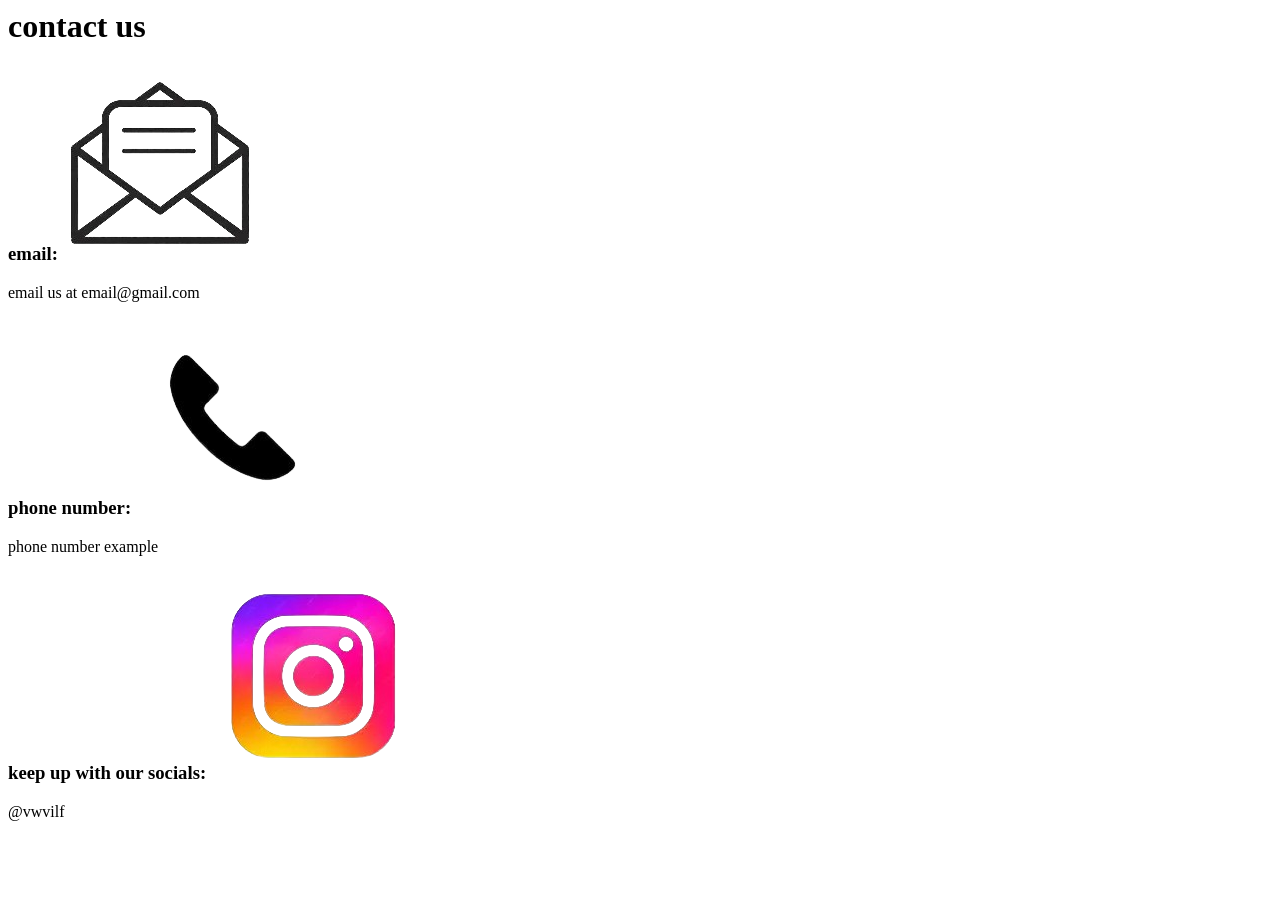
<file: contact.html>
<html>
    <title>contact page</title>
    <h1>contact us</h1>
    <nav><!-- nav bar here-->

    </nav><!-- the idea for the image is to be small and at the end of "email:" and "phone number:"-->
    <body>
    <h3>email: <img id="emailimg" src="images/emailimage-removebg-preview.png" alt="email us at email@gmail.com"></h3>
    <p>email us at email@gmail.com</p>
    <h3>phone number: <img id="phoneimg" src="images/phoneimage-removebg-preview.png" alt=" phone number"></h3>
    <p>phone number example</p>
    <h3> keep up with our socials: <img id="instagramimg" src="images/OIP-removebg-preview.png" alt="instagram"></h3>
    <p> @vwvilf</p>
    </body>
    </html>
</file>
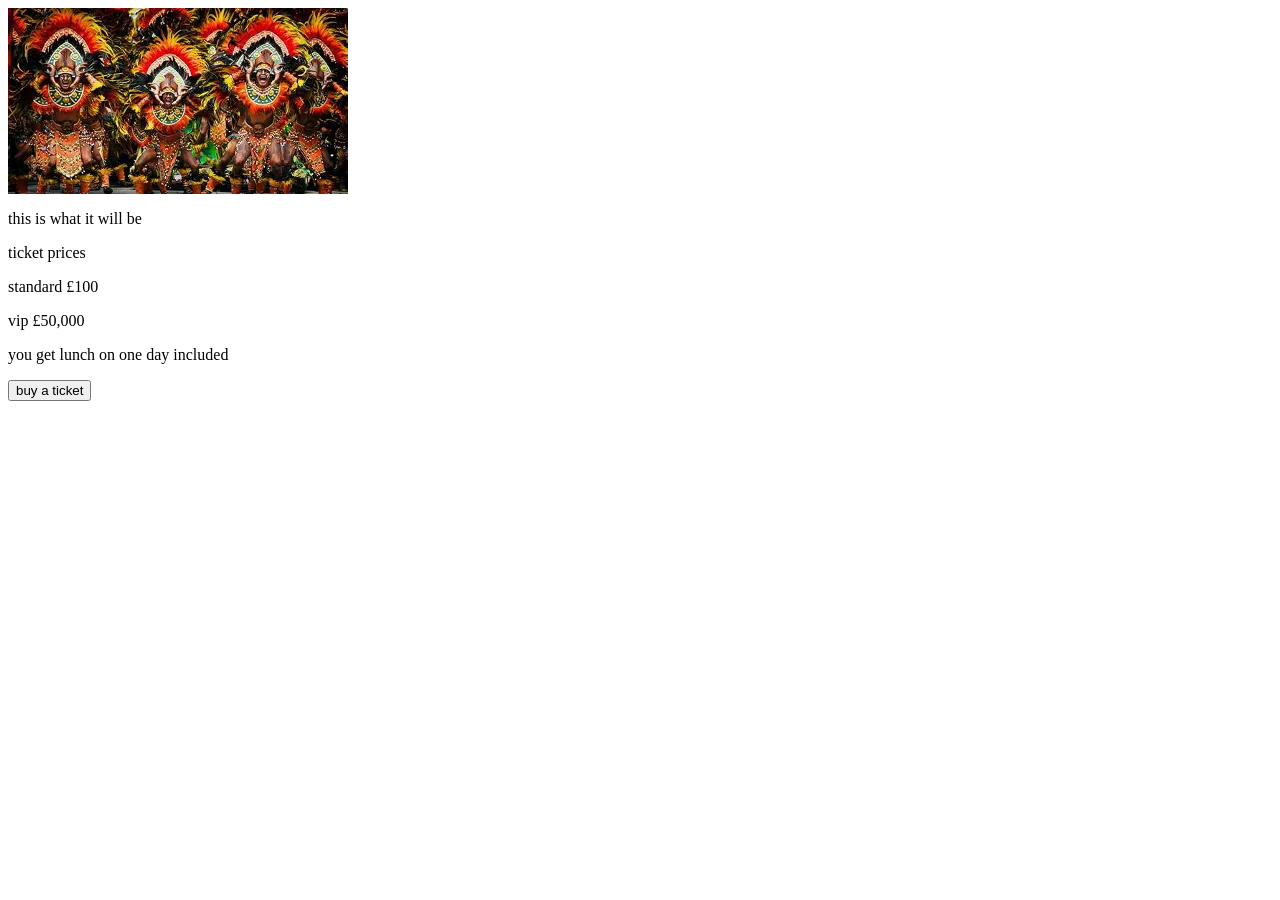
<file: ticket.html>
<html> 
    <nav><!-- nav bar here-->

    </nav>
    <body>
        <section>
            <img src="images/festivalimg.webp" alt="this is what it will be ">
            <p>this is what it will be</p>
            <p> ticket prices</p>
            <p> standard £100</p>
            <p> vip £50,000</p>
            <p> you get lunch on one day included </p>
            <button type="button" onclick="href='purchase.html'"> buy a ticket</button>
        </section>
    </body>
</html>
</file>
